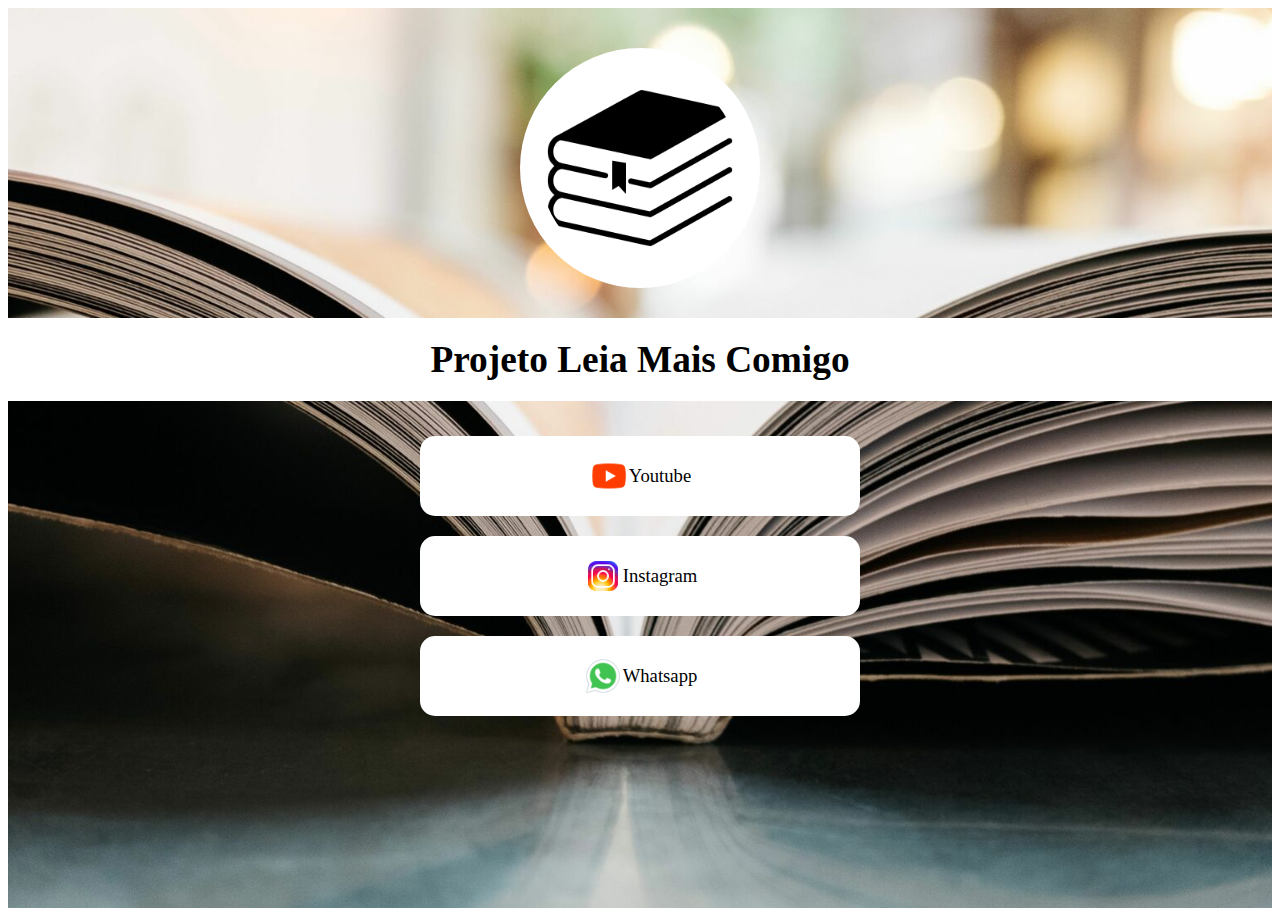
<file: linktree/index.html>
<!DOCTYPE html>
<html lang="pt-br">

<head>
    <meta charset="UTF-8">
    <meta name="viewport" content="width=device-width, initial-scale=1.0">
    <title>Leia Mais Comigo</title>
    <style>
        body {
            font-family: Georgia, 'Times New Roman', Times, serif;
            font-size: 14pt;
        }

        main {
            background-color: white;
            background-image: url(./image/background-top.jpg);
            background-position: center;
            background-size: cover;
            height: 100vh;

        }

        #logo {
            text-align: center;
        }

        #logo img {
            margin-top: 40px;
            padding: 20px;
            background-color: white;
            border-radius: 50%;
        }

        h1 {
            color: black;
            text-align: center;
            background-color: white;
            padding-top: 20px;
            padding-bottom: 20px;
            /* padding: 20px 0; */
        }

        .link-social{
            padding: 10px 0;
            
        }

        .link-social a{
            padding: 20px;
            margin: auto;
            background-color: white;
            color: black;
            /* text-align: center; */
            text-decoration: none;
            border-radius: 15px;
            display: flex;
            justify-content: center;
            align-items: center;
            width:80%;
            min-width: 300px;
            max-width: 400px;
        }
    </style>
</head>

<body>
    <main>
        <div id="logo">
            <img src="./image/logo.png" alt="logamarca do leia mais comigo" width="200" height="200">
        </div>

        <h1>Projeto Leia Mais Comigo</h1>

        <div class="link-social">
            <a href="https://google.com.br" target="_blank">
                <img src="./image/icons8-youtube-48.png" alt="link para o youtube" height="40">
                Youtube
            </a>
        </div>

        <div class="link-social">
            <a href="https://google.com.br" target="_blank">
                <img src="./image/icons8-instagram-48.png" alt="link para o instagram" height="40">
                Instagram
            </a>
        </div>

        <div class="link-social">
            <a href="https://google.com.br" target="_blank">
                <img src="./image/icons8-whatsapp-48.png" alt="link para o whatapp" height="40">
                Whatsapp
            </a>
        </div>
    </main>

</body>

</html>
</file>
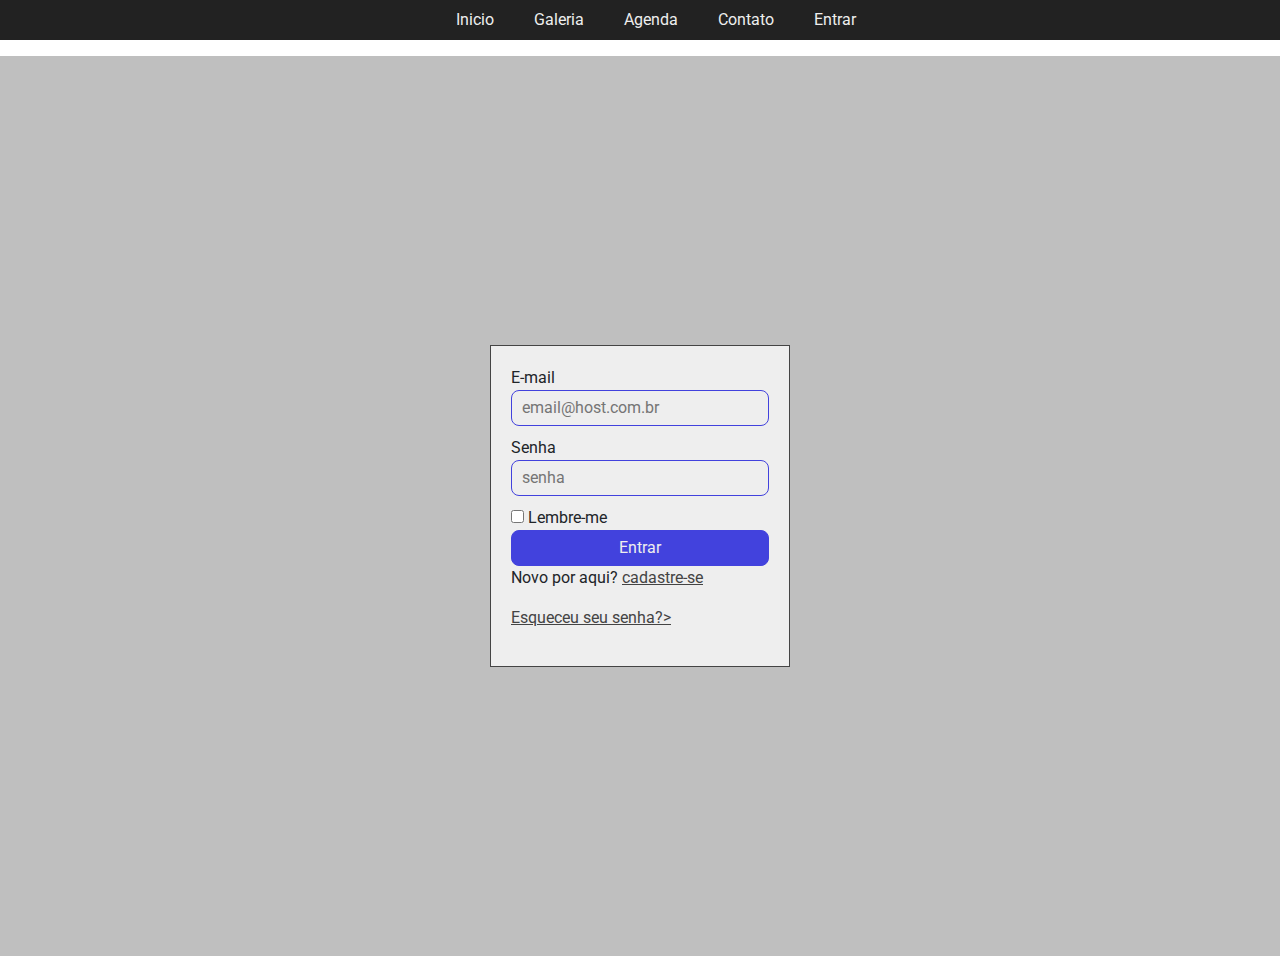
<file: login.html>
<!DOCTYPE html>
<html lang="pt-br">

<head>
    <meta charset="UTF-8">
    <meta name="viewport" content="width=device-width, initial-scale=1.0">
    <title>Leia mais comigo | Entrar</title>
    <link href="https://cdn.jsdelivr.net/npm/bootstrap@5.3.3/dist/css/bootstrap.min.css" rel="stylesheet" integrity="sha384-QWTKZyjpPEjISv5WaRU9OFeRpok6YctnYmDr5pNlyT2bRjXh0JMhjY6hW+ALEwIH" crossorigin="anonymous">
    <link rel="stylesheet" href="./css/main.css">
    <link rel="stylesheet" href="./css/login.css">
    <script src="./js/main.js" defer></script>
</head>

<body>
    <header>
       <div id="navbar-local"></div>
    </header>

    <section class="form-access">
        <form>
            <div class="form-group">
                <label for="email">E-mail</label>
                <input type="email" id="email" name="email" placeholder="email@host.com.br">
            </div>
           
            <div class="form-group">
                <label for="pass">Senha</label>
                <input type="password" id="pass" name="passkey" placeholder="senha">
            </div>
           
            <div class="">
                <input type="checkbox" id="remenber" name="remenber">
                <label for="remenber">Lembre-me</label>
            </div>
          
            <div class="form-group">
                <button>Entrar</button>
            </div>

            <div class="form-group">
               <p>Novo por aqui? <a href="user-add.html">cadastre-se</a></p>
               <p><a href="user-recover">Esqueceu seu senha?></a></p>
            </div>

        </form>
    </section>

</body>
<script src="https://cdn.jsdelivr.net/npm/bootstrap@5.3.3/dist/js/bootstrap.bundle.min.js" integrity="sha384-YvpcrYf0tY3lHB60NNkmXc5s9fDVZLESaAA55NDzOxhy9GkcIdslK1eN7N6jIeHz" crossorigin="anonymous"></script>
</html>
</file>
<file: css/main.css>
@import url('https://fonts.googleapis.com/css2?family=Nunito:ital,wght@0,200..1000;1,200..1000&family=Roboto:wght@400;500;700;900&display=swap');

@import "./nav.css";

:root{
    --blue: #4242dd;
    --white: #eeeeee;
    --black: #222222;
    --gray: #444444;
    --shadow: rgba(0, 0, 0, 0.25);
    --font-title:  "Nunito", sans-serif;
    --font-primary:  "Roboto", sans-serif;
    --font-size-default: 16px;
}

* {
    margin: 0;
    padding: 0;
    box-sizing: border-box;
}

body{
    font-family: var(--font-primary);
    font-size: var(--font-size-default);
}

a {
    color: var(--gray);
    text-decoration: underline;
}
/* 
.container{
    width: 100%;
    min-width: 340px;
    max-width: 1280px;
    margin: auto;
} */
</file>
<file: css/login.css>
@import "./form.css";

.form-access {
    /* display: flex;
    justify-content: center;
    align-items: center;*/
    height: 100vh; 

    position: relative;
    top:0;
    background-color: var(--shadow);
}

.form-access form {
    position: absolute;
    top:50%;
    left: 50%;
    transform: translate(-50%, -50%);
    width: 300px;
    border: solid 1px var(--gray);
    padding: 20px;
    background-color: var(--white);
}
</file>
